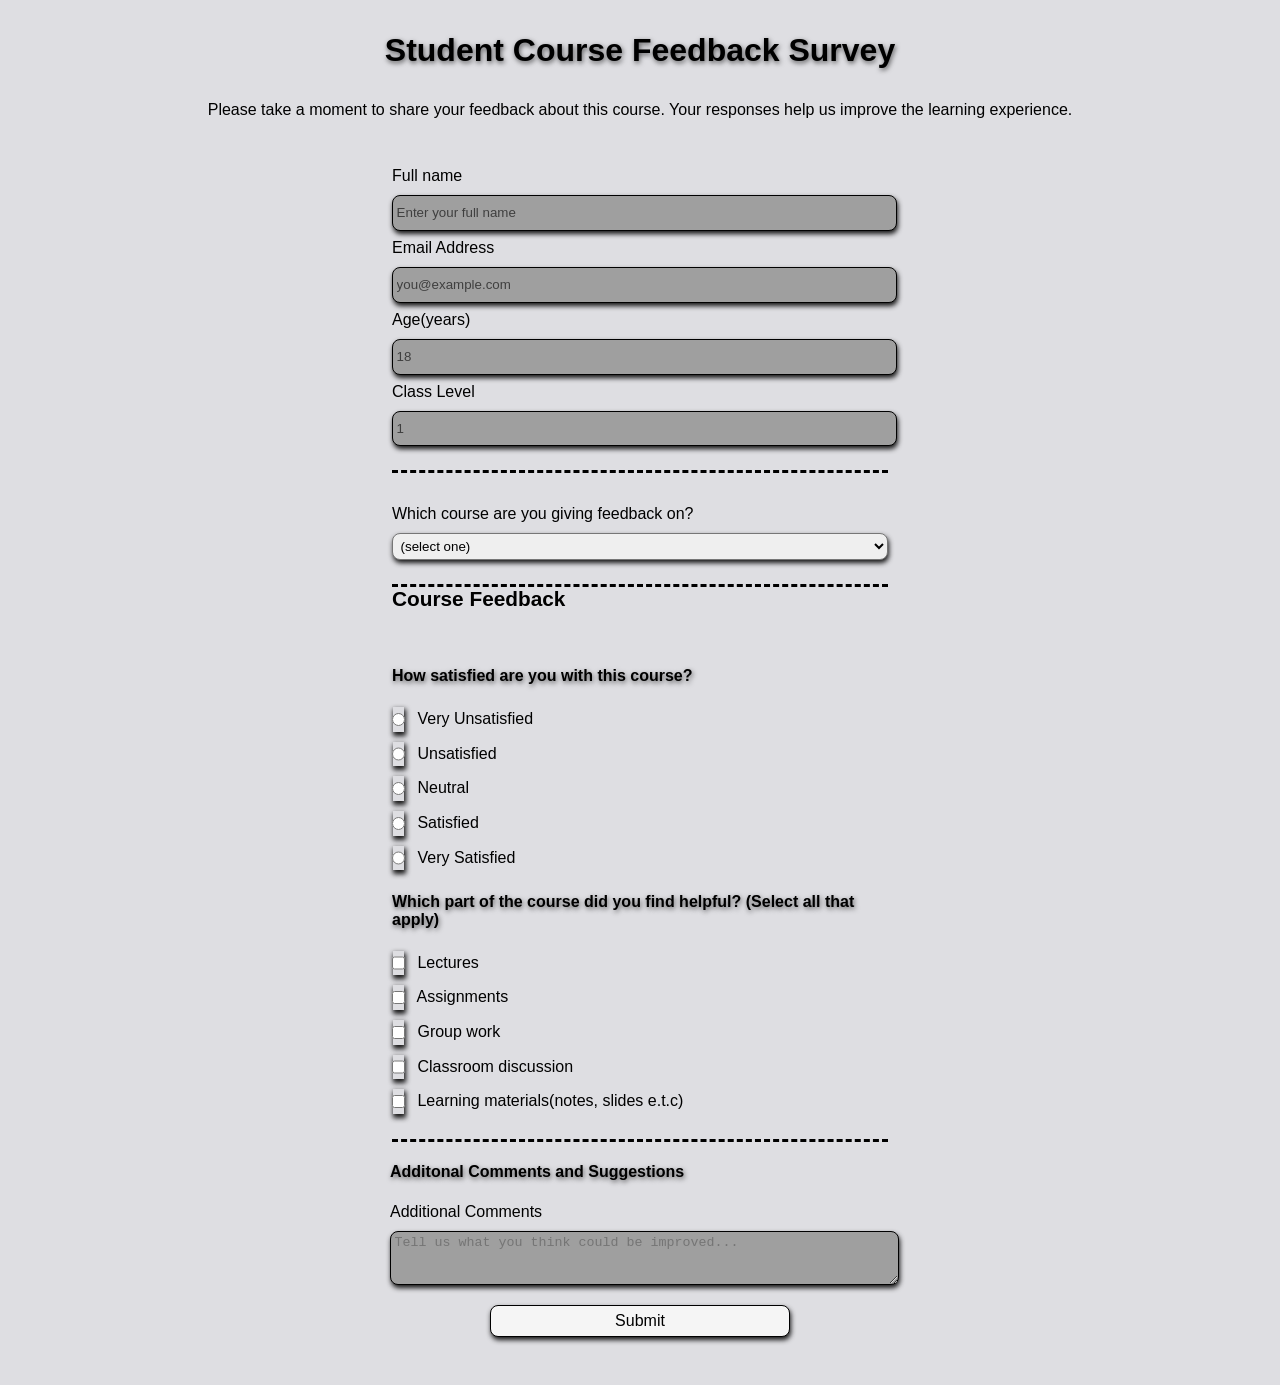
<file: index.html>
<!DOCTYPE html>
<html lang="en">
    <head>
        <meta charset="UTF-8">
        <meta name="viewport" content="width=device-width, initial-scale=1.0">
        <title>Feedback Survey</title>
        <link rel="stylesheet" href="styles.css"/>
    </head>
    <body>
        <h1 id="title">Student Course Feedback Survey</h1>
        <p id="description">Please take a moment to share your feedback about this course. Your responses help us improve the learning experience.</p>
        <form id="survey-form">
            <fieldset>
                <label id="name-label" for="name" required>Full name</label>
                <input id="name" type="text" placeholder="Enter your full name" required>
                <label id="email-label" for="email" required>Email Address</label>
                <input id="email" type="email" placeholder="you@example.com" required>
                <label id="number-label" for="age" required>Age(years)</label>
                <input id="age" type="number" min="10" max="120" placeholder="18" required>
                <label id="class-label" for="class-level" required>Class Level</label>
                <input id="class-level" type="number" min="1" max="12" placeholder="1" required>
            </fieldset>
            <fieldset>
            <label for="dropdown">Which course are you giving feedback on?</label>
            <select id="dropdown" name="course">
                <option value="">(select one)</option>
                <option value="mathematics">Mathematics</option>
                <option value="english">English</option>
                <option value="chemistry">Chemistry</option>
                <option value="computer-science">Computer Science</option>
                <option value="physics">Physics</option>
                <option value="economics">Economics</option>
            </select>
            </fieldset>
            <fieldset>
                <legend >Course Feedback</legend>
                <h4>How satisfied are you with this course?</h4>
                <label>
                    <input id="very-unsatisfied" type="radio" name="satisfaction" value="very-unsatisfied" class="inline">
                    Very Unsatisfied
                </label>
                <label>
                    <input id="unsatisfied" type="radio" name="satisfaction" value="unsatisfied" class="inline">
                    Unsatisfied
                </label>
                <label>
                    <input id="neutral" type="radio" name="satisfaction" value="neutral" class="inline">
                    Neutral
                </label>
                <label>
                    <input id="satisfied" type="radio" name="satisfaction" value="satisfied" class="inline">
                    Satisfied
                </label>
                <label>
                    <input id="very-satisfied" type="radio" name="satisfaction" value="very-satisfied" class="inline">
                    Very Satisfied
                </label>
            
                <h4>Which part of the course did you find helpful? (Select all that apply)</h4>
                <label>
                    <input id="lectures" type="checkbox" name="features" value="lectures" class="inline">
                    Lectures
                </label>
                <label>
                    <input id="assignments" type="checkbox" name="features" value="assignments" class="inline">
                    Assignments
                </label>
                <label>
                    <input id="group-work" type="checkbox" name="features" value="group-work" class="inline">
                    Group work
                </label>
                <label>
                    <input id="classroom-discussion" type="checkbox" name="features" value="classroom-discussion" class="inline">
                    Classroom discussion
                </label>
                <label>
                    <input id="learning-materials" type="checkbox" name="features" value="learning-materials" class="inline">
                    Learning materials(notes, slides e.t.c)
                </label>
            </fieldset>
                <h4>Additonal Comments and Suggestions</h4>
                <label for="comments">Additional Comments</label>
                <textarea id="comments" name="comments" rows="3" cols="30" placeholder="Tell us what you think could be improved..."></textarea>
            <input id="submit" type="submit" value="Submit">
        </form>
    </body>
</html>
</file>
<file: styles.css>
body {
    width: 100%;
    height: 100vh;
    margin: 0;
    background-color: hsla(240, 9%, 40%, 0.2);
    /* color: #ffffff; */
    font-family: sans-serif;
    font-size: 16px;
}

h1, p {
    margin: 1em auto;
    text-align: center;
}

h1, h4 {
    text-shadow: 1px 2px 5px rgb(0, 0, 0, 0.6);
}

form {
    width: 60vw;
    max-width: 500px;
    min-width: 300px;
    margin: 0 auto;
    padding-bottom: 2em;
}

fieldset {
    border: none;
    padding: 1.5rem 0;
    border-bottom: 3px dashed #000000;
}

legend {
    margin-top: 0.5em;
    margin-bottom: 0.5em;
    padding: 0;   
    font-weight: bold;
    font-size: 1.3rem;
}

label {
    display: block;
    margin: 0.5rem 0;
    margin-bottom: 0;
}

.inline {
    width: unset;
    margin: 0 0.5rem 0 0;
    vertical-align: middle; 
}
input, textarea, select {
    margin: 10px 0 0 0;
    width: 100%;
    min-height: 2em;
}

input, textarea {
    background-color: #9f9f9f;
    border: 1.5px solid #000000;
    color: #000000;
}

input, textarea, select {
    padding: 0.27em;
    border-radius: 8px;
    box-shadow: 1px 3px 5px rgb(0, 0, 0, 0.9);
}

input::placeholder {
    color: #3f3f3f;
}

input[type=submit] {
    display: block;
    width: 60%;
    margin: 1em auto;
    height: 2em;
    font-size: 1em;
    background-color: whitesmoke;
    min-width: 300px;
}
</file>
